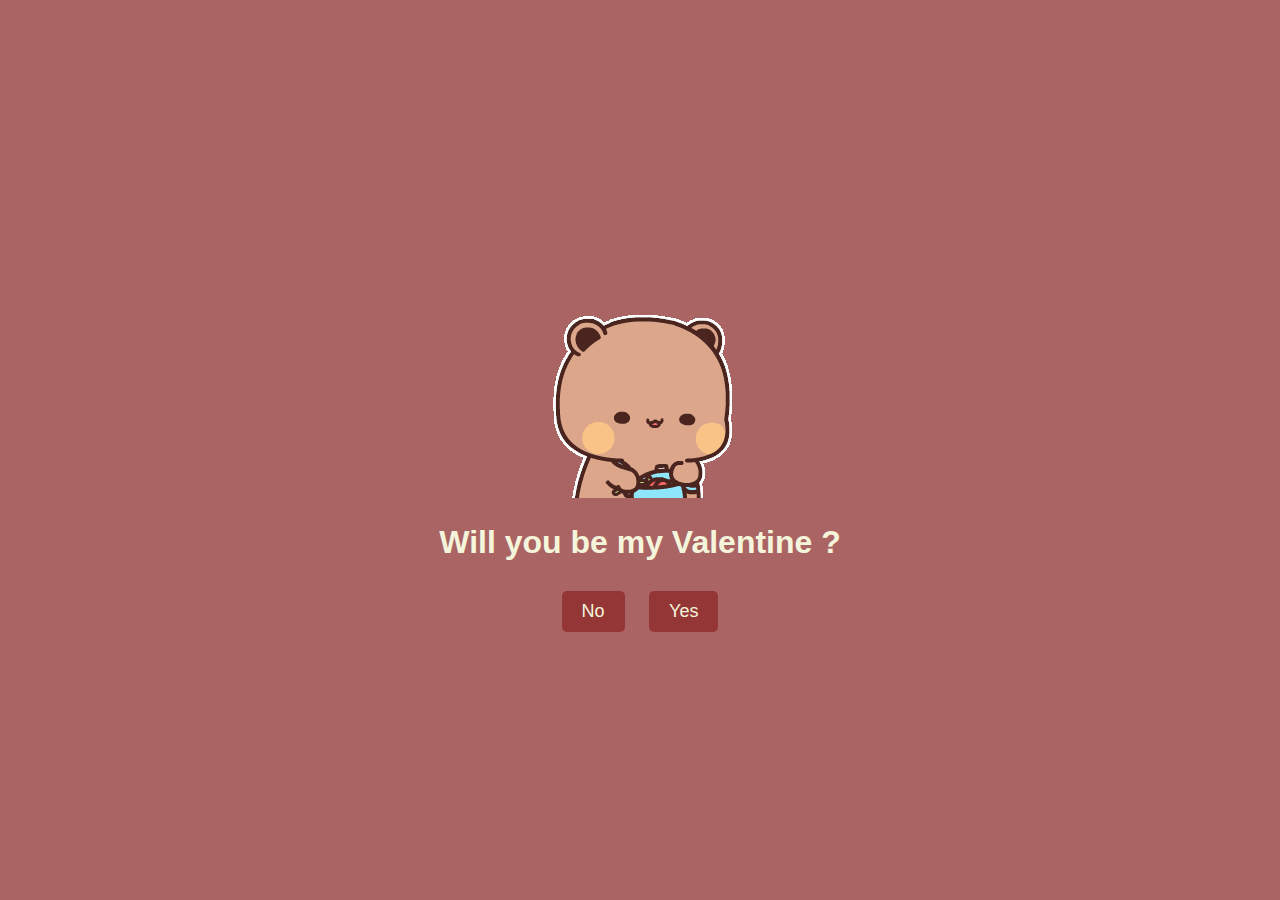
<file: index.html>
<!DOCTYPE html>
<html lang="en">
  <head>
    <meta charset="UTF-8">
    <meta name = "Viewport" content = "widht=device-width intial-scale= 1.0">
    <title>Title</title>
    <link rel = 'stylesheet' href = 'styles.css'>
  </head>
  <body>
    <div class = "Container">
      <div>
        <img src="Assets\Image1.gif" alt = 'imagegif' style = "max-widht: 100%; height: auto;">
      </div>
        <h1> Will you be my Valentine ?  </h1>
        <div class = 'Button'>
            <button id="no-button"> No </button>
            <button id="yes-button"> Yes </button>
        </div>
    </div>
    <script src="script.js"></script>
  </body>
</html>
</file>
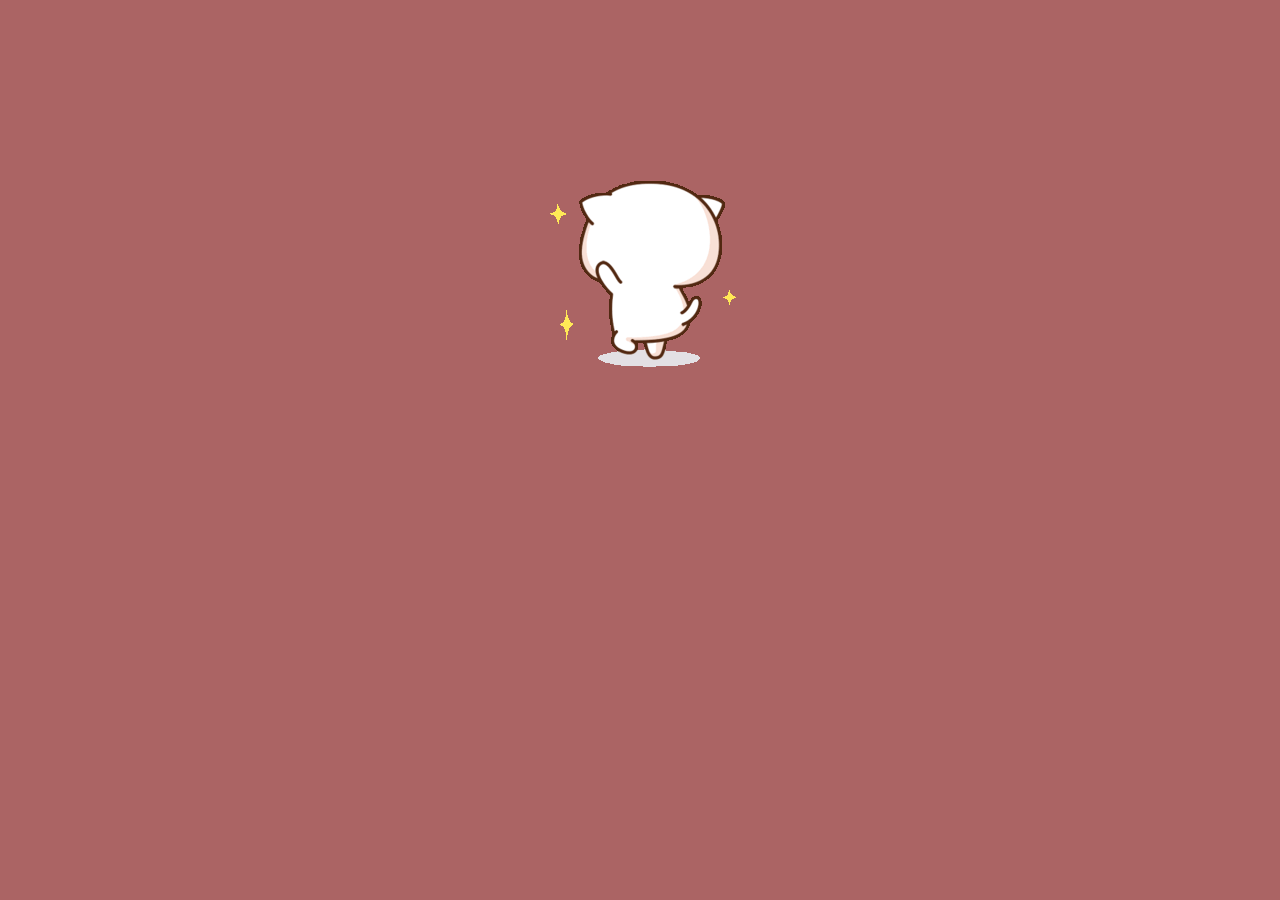
<file: nextpage.html>
<!DOCTYPE html>
<html lang="en">
  <head>
    <meta charset="UTF-8">
    <meta name = "Viewport" content = "widht=device-width intial-scale= 1.0">
    <title>Next Page</title>
    <link rel = 'stylesheet' href = 'styles.css'>
  </head>
  <body>
      <div class = "dancing-container">
        <img src="Assets\Image4.gif" alt = "Dancing" id = "dancing-image">
      </div>
      <div class = "background-gif">
        <img src = "Assets\Image3.gif" alt = "celebration background" class="background-image">
      </div>


  </body>
</html>
</file>
<file: styles.css>
html,body{
    font-family : 'Arial' , sans-serif;
    text-align: center;
    background-color: #ab6464;
    height: 100%;
    margin: 0 ;
    padding: 0;
    display:flex;
    justify-content: center;
    align-items: center;
    position:relative;

}
.background-gif{
    position: absolute;
    top: 0;
    left: 0;
    width: 100%;
    height: 100%;
    z-index: -1;
}

.background-image{
    width: 100%;
    height: 100%;
    object-fit: cover;  
}

#dancing-image{
    width: 200;
    height:auto;
}

.dancing-container{
    position: absolute;
    top:20%;
    left:50%;
    transform: translateX(-50%);
    z-index: 1;

}

.container {
    background: #e1aaaa;
    border-radius: 15px;
    padding: 20px 30px;
    box-shadow: 0 4px 10px rgba(53, 34, 34, 0.2);
}

h1{
    color: beige;
    margin-bottom: 20px;
}

button{
    font-size: 18px;
    padding: 10px 20px;
    margin: 10px;
    border: none;
    border-radius: 5px;
    cursor: pointer;
    color: #f5f5dc;
    position: relative;
    transition: all 0.3s ease;
}

#no-button{
    background-color: #943636;
}

#yes-button{
    background-color: #943636;
}
#no-button-one{
    background-color: #943636;
}




#no-button:hover{
    position: relative;
    top: -20px;
    bottom: 50px;
    animation: move-around 1s ease-in-out infinite;
}

@keyframes move-around{
    0%, 100% {transform: translate(0,0);}
    25%{transform: translate(50px, -50px);}
    50%{transform: translate(-50px,50px);}
    75%{transform: translate(100px,-100px);}
}

.modal{
    position : fixed;
    top : 0 ;
    left: 0;
    width: 100%;
    height: 100%;
    background-color: #943636;
    display: flex;
    justify-content : center;
    align-items: center;
    z-index : 9999;
}

.modal-content{
    background: rgb(116, 41, 41);
    padding: 3p0x;
    border-radius: 15px;
    text-align: center;
    box-shadow: 0 4px 10px rgba(53, 34, 34, 0.2);
}

.modal-content h2 {
    color: beige;
}

.modal-content p {
    color:beige;

}
</file>
